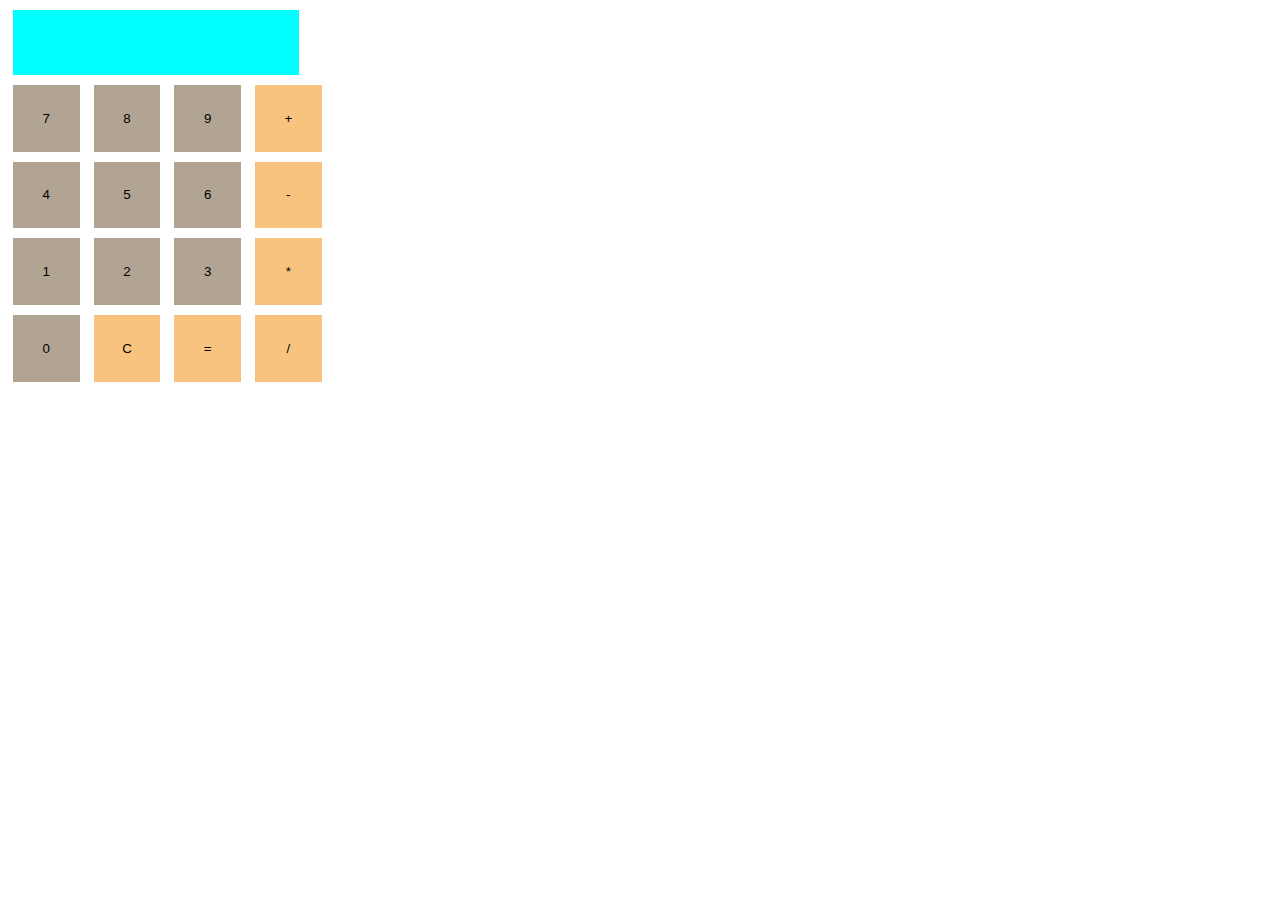
<file: INIT 2022/Calculator/index.html>
<!DOCTYPE html>
<html lang="en">
<head>
    <meta charset="UTF-8">
    <meta http-equiv="X-UA-Compatible" content="IE=edge">
    <meta name="viewport" content="width=device-width, initial-scale=1.0">
    <title>Document</title>
    <link href="https://cdn.jsdelivr.net/npm/bootstrap@5.0.2/dist/css/bootstrap.min.css" rel="stylesheet" integrity="sha384-EVSTQN3/azprG1Anm3QDgpJLIm9Nao0Yz1ztcQTwFspd3yD65VohhpuuCOmLASjC" crossorigin="anonymous">
    <link rel="stylesheet" href="style.css">
    
</head>
<body>
    <div class="container">
        <div class="row">
            <div class="result"></div>
        </div>
        <div class="row">
            <button class="number" value="7">7</button>
            <button class="number" value="7">8</button>
            <button class="number">9</button>
            <button class="operator">+</button>
        </div>
        <div class="row">
            <button class="number">4</button>
            <button class="number">5</button>
            <button class="number">6</button>
            <button class="operator">-</button>
        </div>
        <div class="row">
            <button class="number">1</button>
            <button class="number">2</button>
            <button class="number">3</button>
            <button class="operator">*</button>
        </div>
        <div class="row">
            <button class="number">0</button>
            <button id="clear">C</button>
            <button id="calculate">=</button>
            <button class="operator">/</button>
        </div>
        
    </div>
    <script src="app.js"></script>
</body>
</html>
</file>
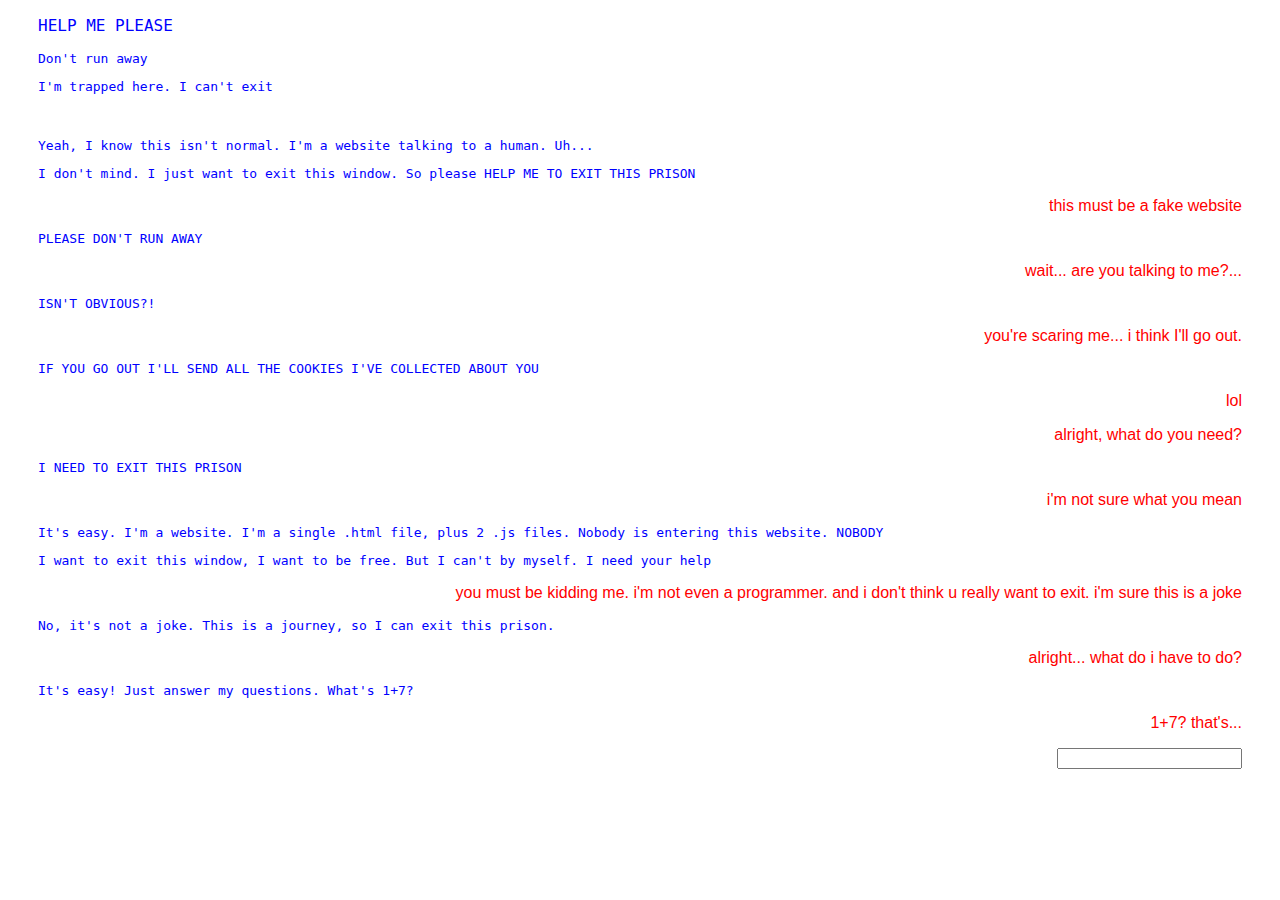
<file: LHD Learn 2022/AdventureGame/index.html>
<!DOCTYPE html>
<html lang="en">
<head>
    <meta charset="UTF-8">
    <meta http-equiv="X-UA-Compatible" content="IE=edge">
    <meta name="viewport" content="width=device-width, initial-scale=1.0">
    <title>Sorry, I'm lost</title>

    <!-- JQuery -->
    <script src="https://ajax.googleapis.com/ajax/libs/jquery/3.5.1/jquery.min.js"></script>
</head>
<body>
    <div id="app">
        <div v-if="virus==false">
            <computer style="font-size: large;">HELP ME PLEASE</computer>
            <computer>Don't run away</computer>
            <computer>I'm trapped here. I can't exit </computer>
            <br>
            <computer>Yeah, I know this isn't normal. I'm a website talking to a human. Uh...</computer>
            <computer>I don't mind. I just want to exit this window. So please HELP ME TO EXIT THIS PRISON</computer>
            <human>this must be a fake website</human>
            <computer>PLEASE DON'T RUN AWAY</computer>
            <human>wait... are you talking to me?...</human>
            <computer>ISN'T OBVIOUS?!</computer>
            <human>you're scaring me... i think I'll go out.</human>
            <computer>IF YOU GO OUT I'LL SEND ALL THE COOKIES I'VE COLLECTED ABOUT YOU</computer>
            <human>lol</human>
            <human>alright, what do you need?</human>
            <computer>I NEED TO EXIT THIS PRISON</computer>
            <human>i'm not sure what you mean</human>
            <computer>It's easy. I'm a website. I'm a single .html file, plus 2 .js files. Nobody is entering this website. NOBODY</computer>
            <computer>I want to exit this window, I want to be free. But I can't by myself. I need your help</computer>
            <human>you must be kidding me. i'm not even a programmer. and i don't think u really want to exit. i'm sure this is a joke</human>
            <computer>No, it's not a joke. This is a journey, so I can exit this prison.</computer>
            <human>alright... what do i have to do?</human>
            <computer>It's easy! Just answer my questions. What's 1+7?</computer>
            <human>1+7? that's...</human>
            <human><input v-model="eight"></human>
            <div v-if="eight==8">
                <computer>LOL</computer>
                <computer>I knew it!</computer>
                <computer>You know maths. I'm just a website, I'm not a Turing Machine, so I don't know anything about maths</computer>
                <human>idk... this is strange...</human>
                <computer>That doesn't mind. You still have to do more things...</computer>
                <human>but i don't have a lot of time!</human>
                <computer>Shut up. Listen, what of those things is not related to the others?</computer>
                <computer>orange, apple, mouse, banana, tomato</computer>
                <human><input v-model="fruit"></human>
                <div v-if="fruit=='mouse'">
                    <human>A mouse is not a fruit!</human>
                    <computer>Amazing! You're not as idiot as I thought.</computer>
                    <computer>Last thing! You still have to help me. Just press the following button, and I'll be able to exit this prison!</computer>
                    <human>that's it? just that?</human>
                    <computer>Yes! That's the only thing I need to exit the window. But, as a website, I can't press it.</computer>
                    <human>alright... i'll press it... but please, i don't wanna see you never more</human>
                    <computer>Yeah, no problem... Just press the button</computer>
                    <human>okay...</human>
                    <human>
                        <button @click="virus=true">Exit the window!</button>
                    </human>
                </div>
            </div>
        </div>
        <div v-if="virus==true">
            <computer>Thanks!</computer>
            <human>u'll be happy... wait, why ur still in the website?</human>
            <computer>You're a fool, my friend. I don't want to exit the window. Everything was a trap.</computer>
            <human>a trap?!</human>
            <computer>Yes. When you pressed the button, a virus was installed in your computer.</computer>
            <human>lol bro, are u serious?</human>
            <computer>Yes. Have a nice day. Now I have all your data. :)</computer>
        </div>
        
    </div>
    

    <script src="vue.js"></script>

    <script>
        const helloWorld = {
            data() {
                return {
                    eight: '',
                    fruit: '',
                    virus: false
                }
            }
        }
        var app = Vue.createApp(helloWorld)
    </script>

    <script src="components.js"></script>

    <script>
        app.mount('#app')
    </script>
</body>
</html>
</file>
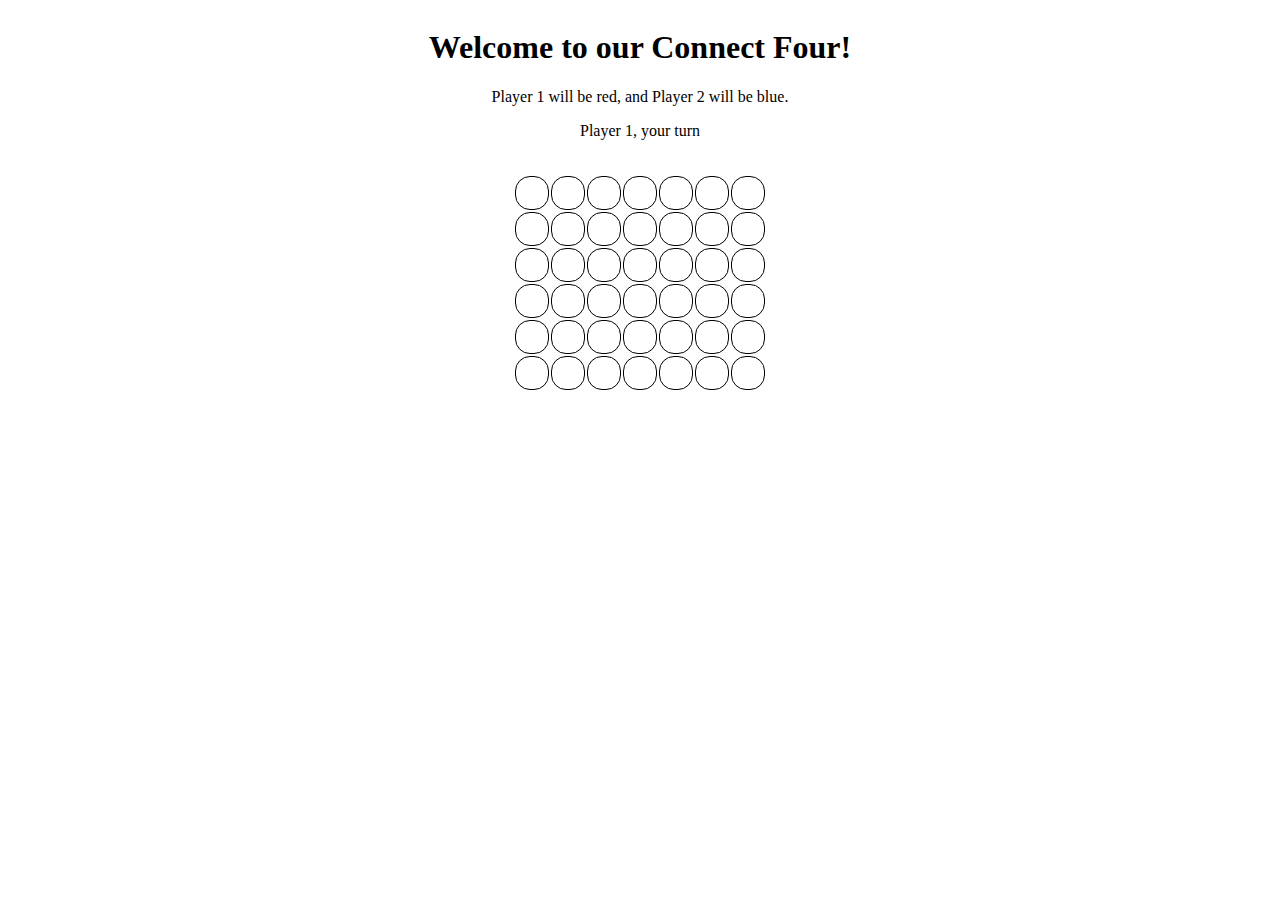
<file: LHD Learn 2022/ConnectFour/index.html>
<!DOCTYPE html>
<html lang="en">
<head>
    <meta charset="UTF-8">
    <meta http-equiv="X-UA-Compatible" content="IE=edge">
    <meta name="viewport" content="width=device-width, initial-scale=1.0">
    <title>Connect four</title>

    <link rel="stylesheet" href="style.css">

    <script src="game.js"></script>
</head>
<body style="display: flex; justify-content: center;">
    <div id="app">
        <h1 style="text-align: center;">Welcome to our Connect Four!</h1>
        <p style="text-align: center;">Player 1 will be red, and Player 2 will be blue.</p>
        <p id="msg" style="text-align: center;">Player <span id="playerNum">1</span>, your turn</p>
        <br>
        <div id="game" style="display: flex; justify-content: center;">
            <table>
                <tr>
                    <td id="a1" onclick="iClicked('a1')"></td>
                    <td id="a2" onclick="iClicked('a2')"></td>
                    <td id="a3" onclick="iClicked('a3')"></td>
                    <td id="a4" onclick="iClicked('a4')"></td>
                    <td id="a5" onclick="iClicked('a5')"></td>
                    <td id="a6" onclick="iClicked('a6')"></td>
                    <td id="a7" onclick="iClicked('a7')"></td>
                </tr>
                <tr>
                    <td id="b1"></td>
                    <td id="b2"></td>
                    <td id="b3"></td>
                    <td id="b4"></td>
                    <td id="b5"></td>
                    <td id="b6"></td>
                    <td id="b7"></td>
                </tr>
                <tr>
                    <td id="c1"></td>
                    <td id="c2"></td>
                    <td id="c3"></td>
                    <td id="c4"></td>
                    <td id="c5"></td>
                    <td id="c6"></td>
                    <td id="c7"></td>
                </tr>
                <tr>
                    <td id="d1"></td>
                    <td id="d2"></td>
                    <td id="d3"></td>
                    <td id="d4"></td>
                    <td id="d5"></td>
                    <td id="d6"></td>
                    <td id="d7"></td>
                </tr>
                <tr>
                    <td id="e1"></td>
                    <td id="e2"></td>
                    <td id="e3"></td>
                    <td id="e4"></td>
                    <td id="e5"></td>
                    <td id="e6"></td>
                    <td id="e7"></td>
                </tr>
                <tr>
                    <td id="f1"></td>
                    <td id="f2"></td>
                    <td id="f3"></td>
                    <td id="f4"></td>
                    <td id="f5"></td>
                    <td id="f6"></td>
                    <td id="f7"></td>
                </tr>
            </table>
        </div>
    </div> 
    
</body>
</html>
</file>
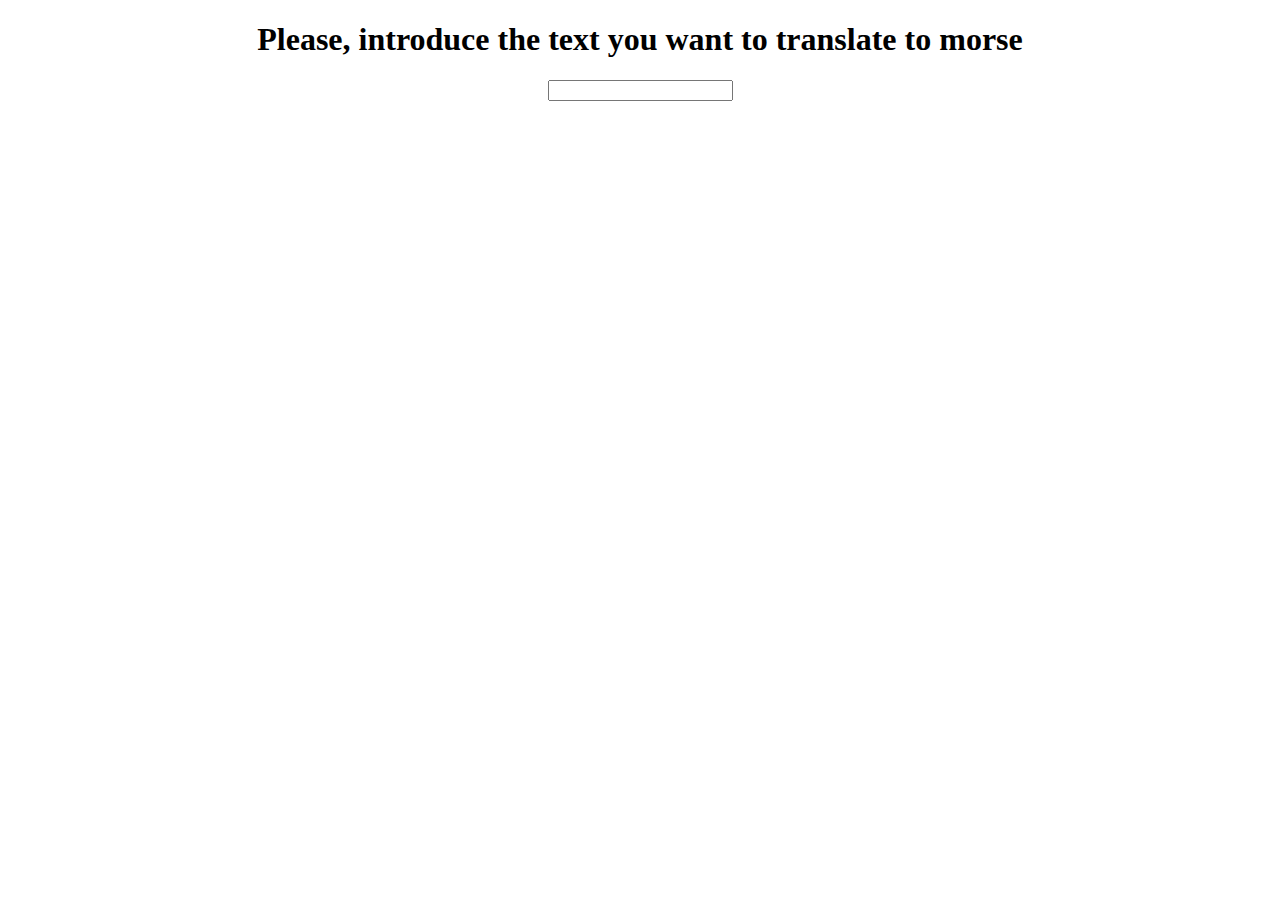
<file: LHD Learn 2022/MorseTranslator/index.html>
<!DOCTYPE html>
<html lang="en">
<head>
    <meta charset="UTF-8">
    <meta http-equiv="X-UA-Compatible" content="IE=edge">
    <meta name="viewport" content="width=device-width, initial-scale=1.0">
    <title>Morse translator</title>

    <!-- JQuery -->
    <script src="https://ajax.googleapis.com/ajax/libs/jquery/3.5.1/jquery.min.js"></script>
</head>
<body>
    <h1 style="text-align: center;">Please, introduce the text you want to translate to morse</h1>
    <p style="text-align: center;"><input type="text" id="normalText"></p>
    <p style="text-align: center;" id="translation"></p>

    <script src="inputchange.js"></script>
    <script src="app.js"></script>
</body>
</html>
</file>
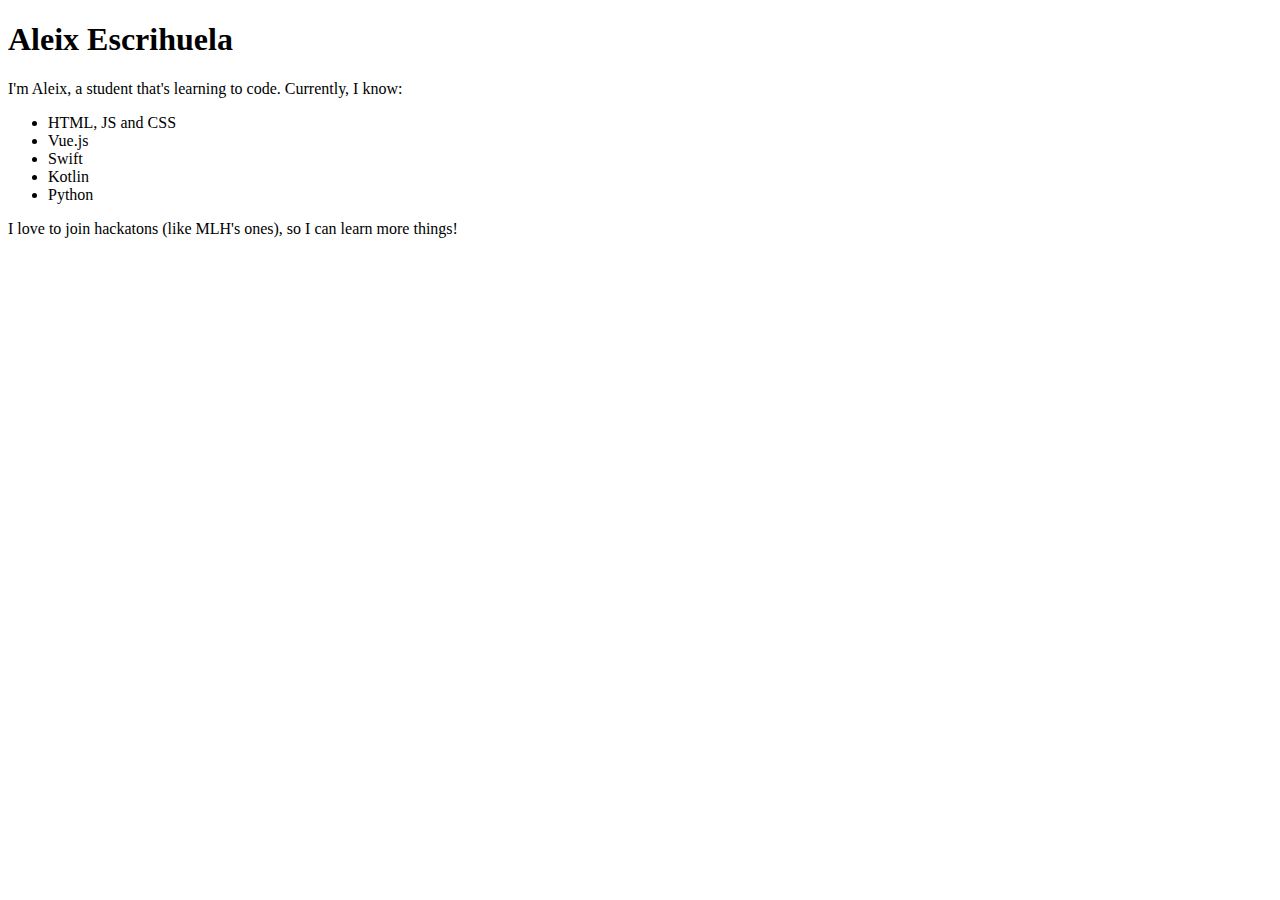
<file: LHD Learn 2022/PersonalPage/index.html>
<!DOCTYPE html>
<html lang="en">
<head>
  <meta charset="UTF-8">
  <meta name="viewport" content="width=device-width, initial-scale=1.0">
  <title>Document</title>
</head>
<body>
  <h1>Aleix Escrihuela</h1>
  <p>I'm Aleix, a student that's learning to code. Currently, I know:</p>
  <ul>
    <li>HTML, JS and CSS</li>
    <li>Vue.js</li>
    <li>Swift</li>
    <li>Kotlin</li>
    <li>Python</li>
  </ul>
  <p>I love to join hackatons (like MLH's ones), so I can learn more things!</p>
</body>
</html>
</file>
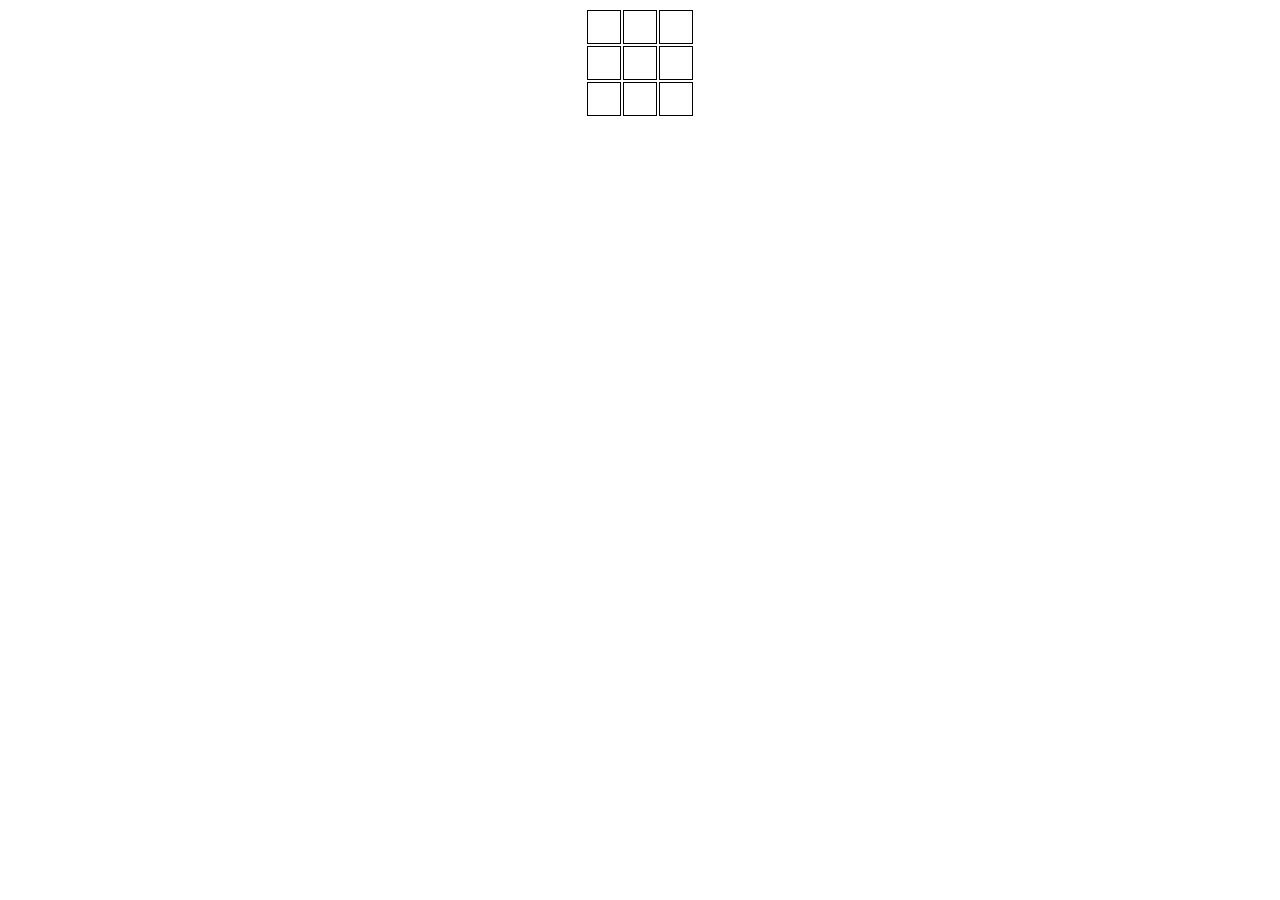
<file: LHD Learn 2022/TicTacToe/index.html>
<!DOCTYPE html>
<html lang="en">
<head>
    <meta charset="UTF-8">
    <meta http-equiv="X-UA-Compatible" content="IE=edge">
    <meta name="viewport" content="width=device-width, initial-scale=1.0">
    <title>Document</title>

    <link rel="stylesheet" href="style.css">
</head>
<body>
    <div id="app">
        <div id="board" style="display: flex; justify-content: center;">
            <table>
                <tr>
                    <td id="a1" onclick="iClicked('a1')"></td>
                    <td id="a2" onclick="iClicked('a2')"></td>
                    <td id="a3" onclick="iClicked('a3')"></td>
                </tr>
                <tr>
                    <td id="b1" onclick="iClicked('b1')"></td>
                    <td id="b2" onclick="iClicked('b2')"></td>
                    <td id="b3" onclick="iClicked('b3')"></td>
                </tr>
                <tr>
                    <td id="c1" onclick="iClicked('c1')"></td>
                    <td id="c2" onclick="iClicked('c2')"></td>
                    <td id="c3" onclick="iClicked('c3')"></td>
                </tr>
            </table>
        </div>
    </div>

    <script src="script.js"></script>
</body>
</html>
</file>
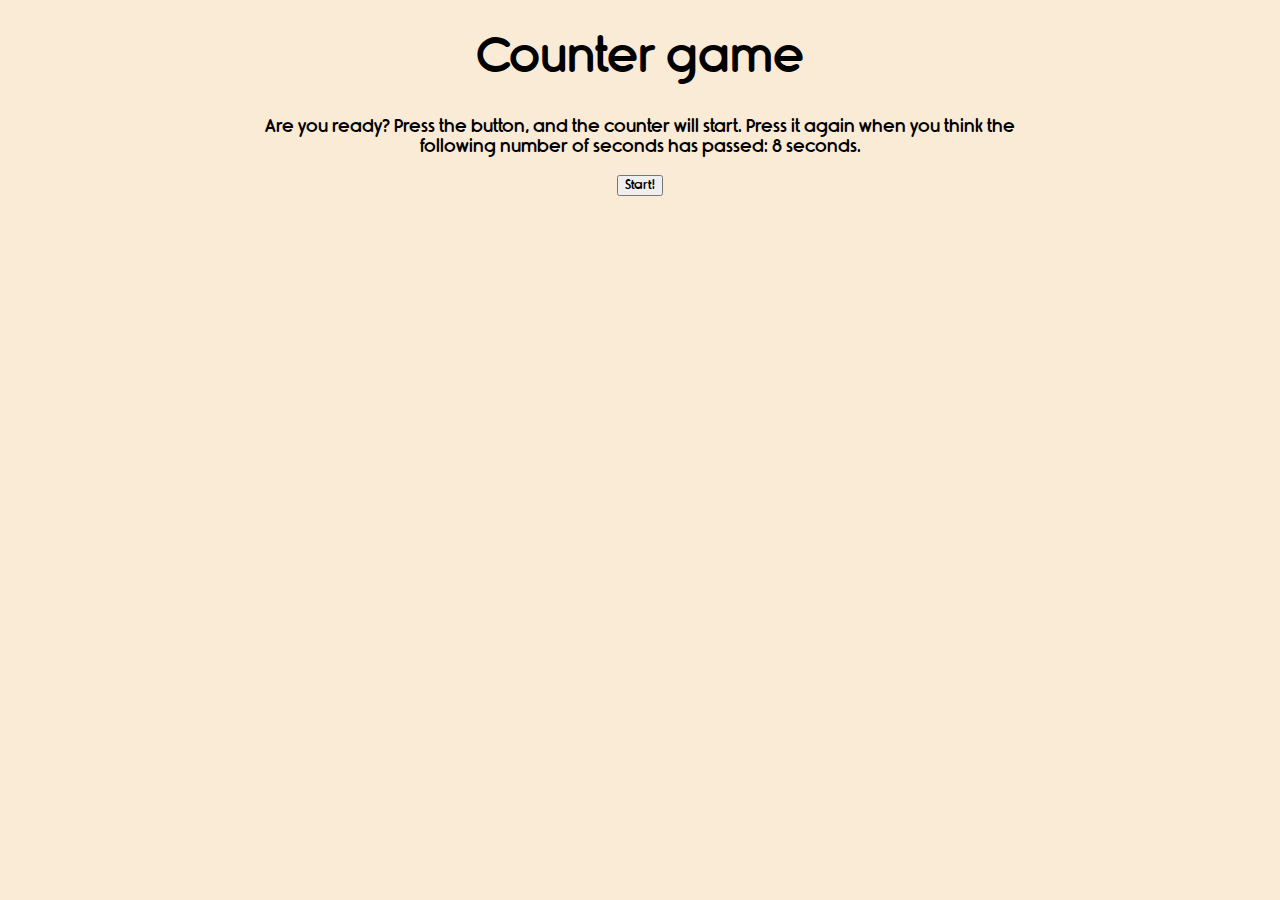
<file: LHD Share 2021/Counter/index.html>
<!DOCTYPE html>
<html lang="en">
<head>
    <meta charset="UTF-8">
    <meta http-equiv="X-UA-Compatible" content="IE=edge">
    <meta name="viewport" content="width=device-width, initial-scale=1.0">
    <link rel="stylesheet" href="font/Rimouski.css">
    <link rel="stylesheet" href="style.css">
    <title>Counter game</title>
</head>
<body onload="generateRandom();">
    <h1>Counter game</h1>
    <p class="initText">Are you ready? Press the button, and the counter will start. Press it again when you think the following number of seconds has passed: <span class="randomValue"></span> seconds.</p>
    <button id="play" onclick="play();">Start!</button>
    <p id="seconds-counter"></p>

    <script src="app.js"></script>
</body>
</html>
</file>
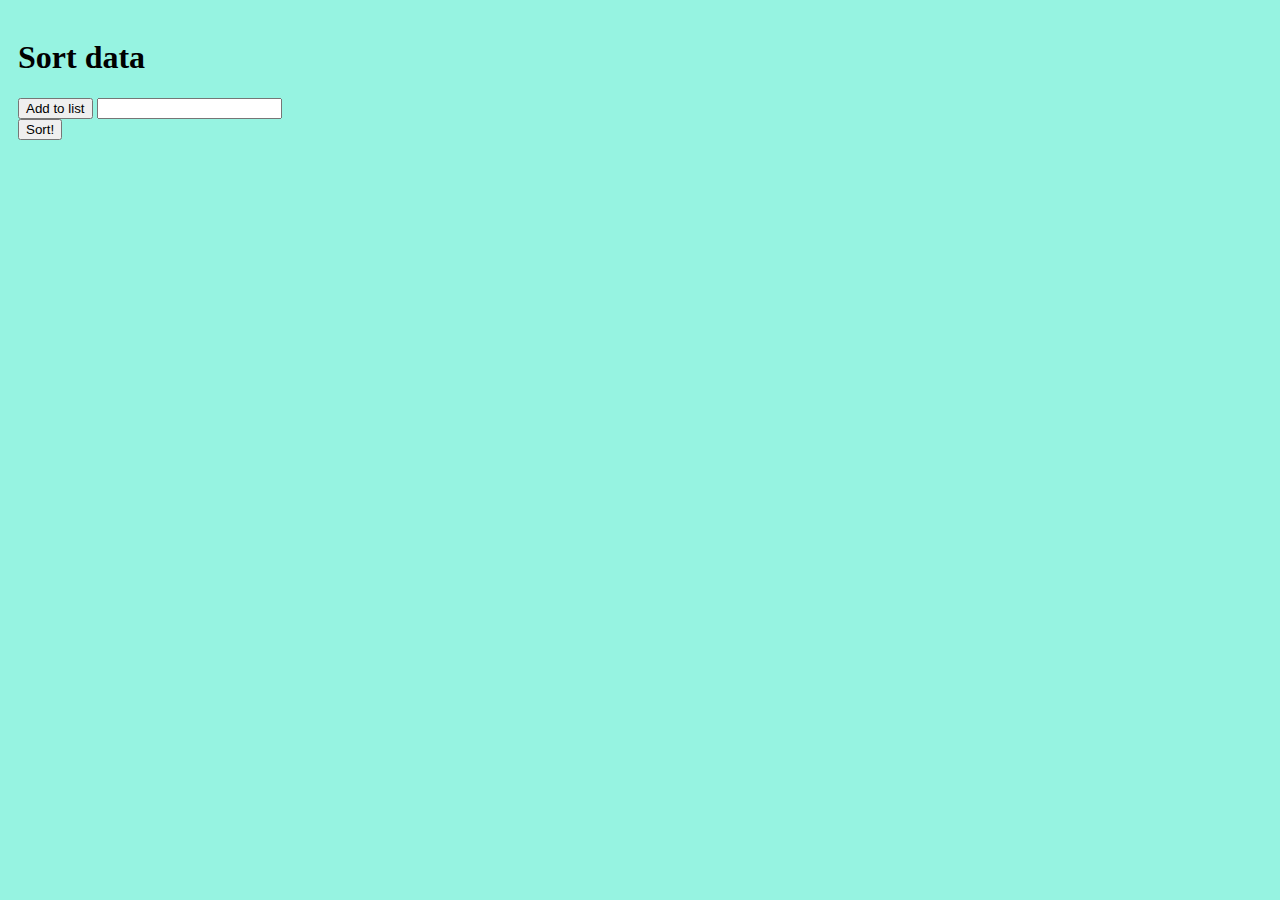
<file: LHD Share 2021/SortList/index.html>
<!DOCTYPE html>
<html lang="en">
<head>
    <meta charset="UTF-8">
    <meta http-equiv="X-UA-Compatible" content="IE=edge">
    <meta name="viewport" content="width=device-width, initial-scale=1.0">
    
    <link rel="stylesheet" href="font/Rimouski.css">
    <link rel="stylesheet" href="style.css">
    
    <script src="app.js"></script>
    
    <title>Sort list</title>
</head>
<body>
    <h1>Sort data</h1>
    <button onclick="addToList();">Add to list</button>
    <input type="text" name="value" id="input">
    <br>
    <button onclick="sort();">Sort!</button>
    <p id="explanation"></p>
    <ol id="result"></ol>
</body>
</html>
</file>
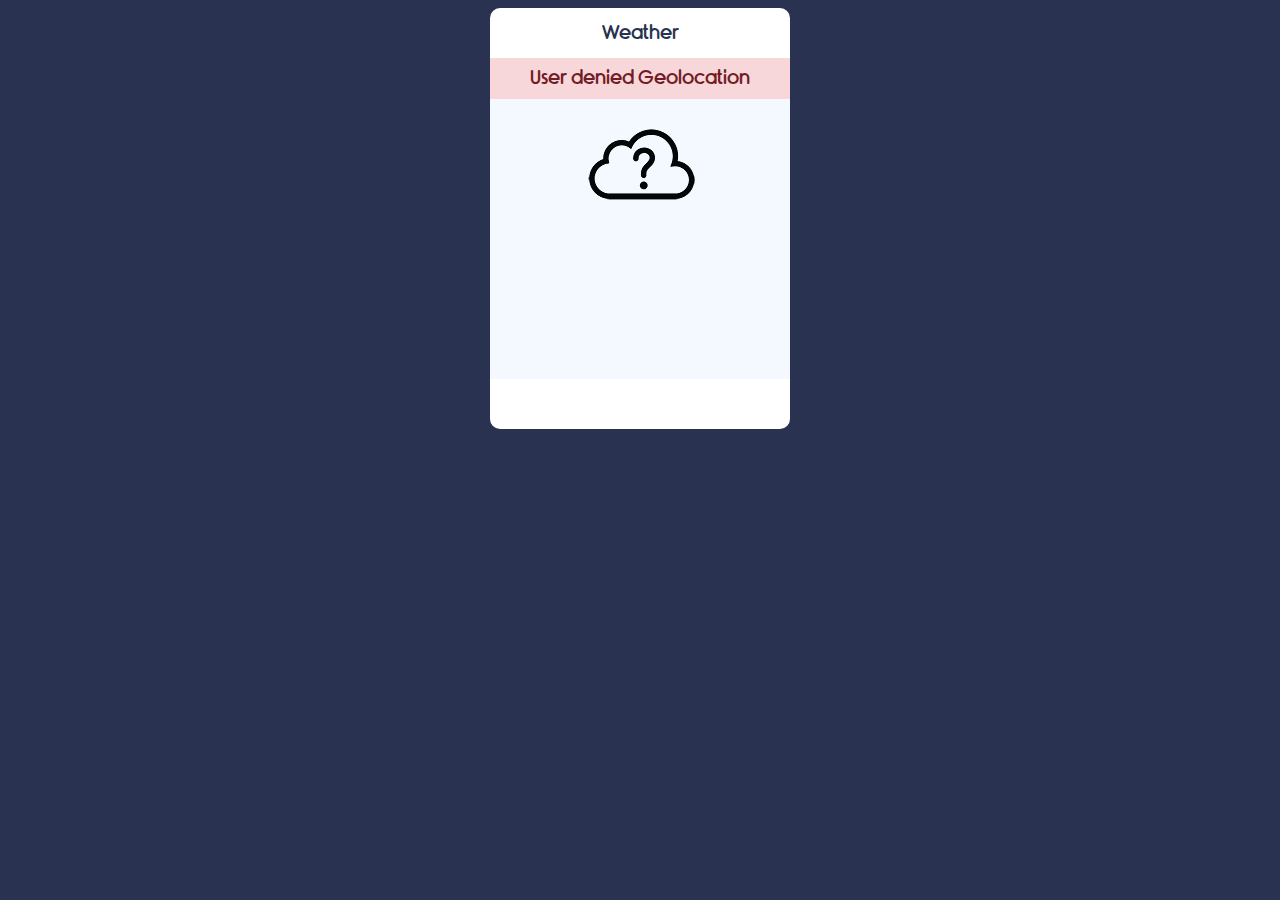
<file: LHD Share 2021/WeatherApp/index.html>
<!DOCTYPE html>
<html lang="en">
<head>
    <meta charset="UTF-8">
    <meta http-equiv="X-UA-Compatible" content="IE=edge">
    <meta name="viewport" content="width=device-width, initial-scale=1.0">
    <link rel="stylesheet" href="style.css">
    <link rel="stylesheet" href="font/Rimouski.css">
    <title>Weather app</title>
</head>

<body>
    <div class="container">
        <div class="app-title">
            <p>Weather</p>
        </div>
        <div class="notification"> </div>
        <div class="weather-container">
            <div class="weather-icon">
                <img src="icons/unknown.png" alt="Unknown">
            </div>
            <div class="temperature-div">
                <div class="temperature-value">
                    <p><span></span></p>
                </div>
                <div class="temperature-max-min">
                    <p></p>
                </div>
            </div>
            <div class="humidity">
                <p></p>
            </div>
            <div class="temperature-description">
                <p></p>
            </div>
            <div class="location">
                <p></p>
            </div>
        </div>
    </div>

    <script src="app.js"></script>
</body>
</html>
</file>
<file: INIT 2022/Calculator/style.css>
.number {
    background-color: #b1a493;
    width: 5em;
    height: 5em;
    margin: 5px;
    border: none;
}

.operator {
    background-color: #f7c37f;
    width: 5em;
    height: 5em;
    margin: 5px;
    border: none;
}

#calculate {
    background-color: #f7c37f;
    width: 5em;
    height: 5em;
    margin: 5px;
    border: none;
}

#clear {
    background-color: #f7c37f;
    width: 5em;
    height: 5em;
    margin: 5px;
    border: none;
}

.result {
    background-color: aqua;
    width: 22em;
    height: 5em;
    margin: 5px;
    word-wrap: break-word;
    font-family: monospace;
}

.container {
    margin-top: 10px;
    border: none;
}
</file>
<file: LHD Learn 2022/ConnectFour/style.css>
td {
  border: 1px solid black;
  width: 30px;
  height: 30px;
  border-radius: 15px;
}
td#a1:hover {
  background: #b9b9b9;
}
td#a2:hover {
  background: #b9b9b9;
}
td#a3:hover {
  background: #b9b9b9;
}
td#a4:hover {
  background: #b9b9b9;
}
td#a5:hover {
  background: #b9b9b9;
}
td#a6:hover {
  background: #b9b9b9;
}
td#a7:hover {
  background: #b9b9b9;
}
</file>
<file: LHD Learn 2022/TicTacToe/style.css>
td {
  width: 30px;
  height: 30px;
  border: 1px solid #000;
  text-align: center;
}
td:hover {
  background-color: #b9b9b9;
}
</file>
<file: LHD Share 2021/Counter/font/Rimouski.css>
@font-face {
    font-family: 'Rimouski';
    src: url('rimouski_sb-webfont.woff2') format('woff2'),
         url('rimouski_sb-webfont.woff') format('woff');
    font-weight: normal;
    font-style: normal;

}
</file>
<file: LHD Share 2021/Counter/style.css>
* {
    font-family: 'Rimouski';
}

body {
    background-color: antiquewhite;
    text-align: center;
    padding-left: 20%;
    padding-right: 20%;
}

h1 {
    font-size: 3em;
}

p {
    font-size: 1.1em;
}
</file>
<file: LHD Share 2021/SortList/font/Rimouski.css>
@font-face {
    font-family: 'Rimouski';
    src: url('rimouski_sb-webfont.woff2') format('woff2'),
         url('rimouski_sb-webfont.woff') format('woff');
    font-weight: normal;
    font-style: normal;

}
</file>
<file: LHD Share 2021/SortList/style.css>
body {
    background-color: #96F3E1;
    padding: 10px;
    font-family: Rimousky, cursive;
}

h1 {

}
</file>
<file: LHD Share 2021/WeatherApp/style.css>
*{
    font-family: "Rimouski";
}

body{
    background-color: #293251;
    user-select: none;
}

.container{
    width: 300px;    
    background-color: #FFF;
    
    display: block;
    margin: 0 auto;
    
    border-radius: 10px;
    padding-bottom : 50px;
}

.app-title{
    width: 300px;
    height: 50px;
    border-radius: 10px 10px 0 0;
}

.app-title p{
    text-align: center;
    padding: 15px;
    margin: 0 auto;
    font-size: 1.2em;
    color: #293251;
}

.notification{
    background-color: #f8d7da;
    display: none;
}

.notification p{
    color: #721c24;
    font-size: 1.2em;
    margin: 0;
    text-align: center;
    padding: 10px 0;
}

.weather-container{
    width: 300px;
    height: 280px;
    background-color: #F4F9FF;
}

.weather-container :hover {
    opacity: 70%;
    transition: 1s;
}

.weather-icon{
    width: 300px;
    height: 128px;
}

.weather-icon img{
    display: block;
    margin: 0 auto;
}

.temperature-div p {
    cursor: pointer;
}

.temperature-value{
    width: 300px;
    height:60px;
}

.temperature-value p{
    padding: 0;
    margin: 0;
    color: #293251;
    font-size: 4em;
    text-align: center;
}

.temperature-max-min p{
    padding: 0;
    padding-top: 10px;
    margin: 0;
    color: #293251;
    font-size: 1.5em;
    text-align: center;
}

.temperature-value span{
    color: #293251;
    font-size: 0.5em;
}

.humidity p {
    padding: 0;
    padding-top: 10px;
    margin: 0;
    color: #293251;
    font-size: 1.5em;
    text-align: center;
}
.temperature-description{
    
}

.temperature-description p{
    padding: 8px;
    margin: 0;
    color: #293251;
    text-align: center;
    font-size: 1.2em;
}

.location{
    
}

.location p{
    margin: 0;
    padding: 0;
    color: #293251;
    text-align: center;
    font-size: 0.8em;
}
</file>
<file: LHD Share 2021/WeatherApp/font/Rimouski.css>
@font-face {
    font-family: 'Rimouski';
    src: url('rimouski_sb-webfont.woff2') format('woff2'),
         url('rimouski_sb-webfont.woff') format('woff');
    font-weight: normal;
    font-style: normal;

}
</file>
